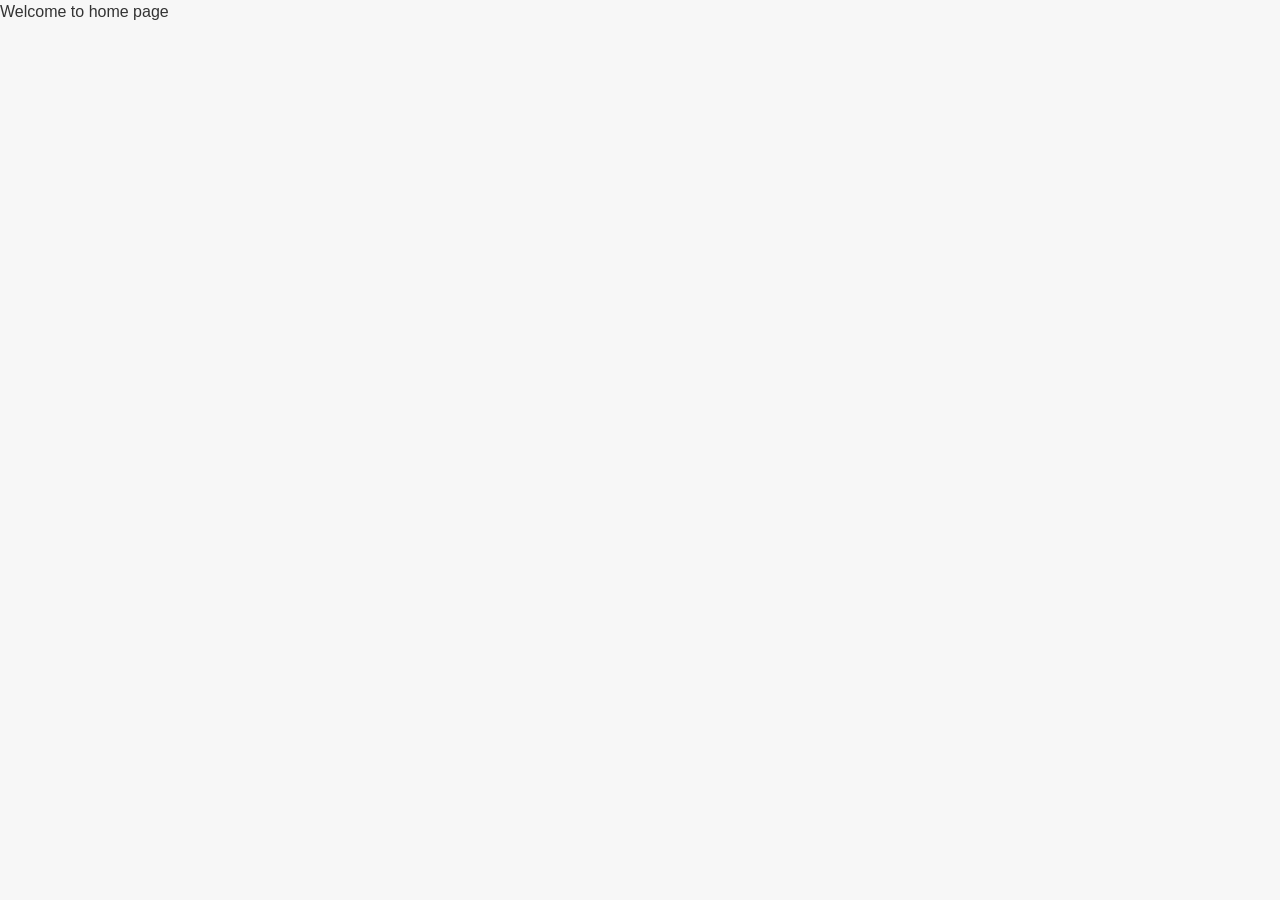
<file: index.html>
<!DOCTYPE html>
<html lang="en" ng-app="fdcApp">
<head>
    <meta charset="utf-8">
    <meta http-equiv="X-UA-Compatible" content="IE=edge">
    <meta name="viewport"
          content="width=device-width, minimum-scale=1.0, initial-scale=1.0, maximum-scale=1.0, user-scalable=no">
    <title>Notun Mukher Shondhane | 2018</title>
    <link rel="icon" href="assets/img/streaming_logo.png" type="image/gif" sizes="16x16">
    <link rel="apple-touch-icon" sizes="120x120" href="assets/img/apple_tuach_icon.png">

    <!--All css file here-->
    <link rel="stylesheet" href="assets/css/bootstrap.css"/>
    <link rel="stylesheet" href="assets/fonts/css/all.css"/>
    <link rel="stylesheet" href="assets/css/style.css"/>
</head>
<body>

<main ng-view></main>

<!--All js file Here-->
<script src="assets/js/jquery-1.10.2.min.js"></script>
<script src="assets/js/popper.min.js"></script>
<script src="assets/js/bootstrap.min.js"></script>
<script src="app/lib/angular.js"></script>
<script src="app/lib/angular-route.min.js"></script>
<script src="app/lib/angular-animate.min.js"></script>

<!--Main App-->
<script src="app/app.js"></script>

<!--Factory's-->


<!--Service's-->


<!--All Controllers-->
<script src="app/Controllars/homeCtrl.js"></script>
<script src="app/Controllars/aboutCtrl.js"></script>
<script src="app/Controllars/constituCtrl.js"></script>
<script src="app/Controllars/newsCtrl.js"></script>
<script src="app/Controllars/gallaryCtrl.js"></script>


<!--Directive -->
</body>
</html>
</file>
<file: assets/css/style.css>
html, body {
    height: 100%;
    margin: 0;
    background-color: #f7f7f7;
}

main {
    height: 100%;
    color: #333333;
}

/*Animations*/
main.ng-enter {
    transition: 0.5s linear all;
    opacity: 0;
}

main.ng-enter.ng-enter-active {
    opacity: 1;
}
</file>
<file: assets/fonts/css/all.css>
/*!
 * Font Awesome Free 5.1.0 by @fontawesome - https://fontawesome.com
 * License - https://fontawesome.com/license (Icons: CC BY 4.0, Fonts: SIL OFL 1.1, Code: MIT License)
 */
.fa,.fab,.fal,.far,.fas{-moz-osx-font-smoothing:grayscale;-webkit-font-smoothing:antialiased;display:inline-block;font-style:normal;font-variant:normal;text-rendering:auto;line-height:1}.fa-lg{font-size:1.33333em;line-height:.75em;vertical-align:-.0667em}.fa-xs{font-size:.75em}.fa-sm{font-size:.875em}.fa-1x{font-size:1em}.fa-2x{font-size:2em}.fa-3x{font-size:3em}.fa-4x{font-size:4em}.fa-5x{font-size:5em}.fa-6x{font-size:6em}.fa-7x{font-size:7em}.fa-8x{font-size:8em}.fa-9x{font-size:9em}.fa-10x{font-size:10em}.fa-fw{text-align:center;width:1.25em}.fa-ul{list-style-type:none;margin-left:2.5em;padding-left:0}.fa-ul>li{position:relative}.fa-li{left:-2em;position:absolute;text-align:center;width:2em;line-height:inherit}.fa-border{border:.08em solid #eee;border-radius:.1em;padding:.2em .25em .15em}.fa-pull-left{float:left}.fa-pull-right{float:right}.fa.fa-pull-left,.fab.fa-pull-left,.fal.fa-pull-left,.far.fa-pull-left,.fas.fa-pull-left{margin-right:.3em}.fa.fa-pull-right,.fab.fa-pull-right,.fal.fa-pull-right,.far.fa-pull-right,.fas.fa-pull-right{margin-left:.3em}.fa-spin{animation:a 2s infinite linear}.fa-pulse{animation:a 1s infinite steps(8)}@keyframes a{0%{transform:rotate(0deg)}to{transform:rotate(1turn)}}.fa-rotate-90{-ms-filter:"progid:DXImageTransform.Microsoft.BasicImage(rotation=1)";transform:rotate(90deg)}.fa-rotate-180{-ms-filter:"progid:DXImageTransform.Microsoft.BasicImage(rotation=2)";transform:rotate(180deg)}.fa-rotate-270{-ms-filter:"progid:DXImageTransform.Microsoft.BasicImage(rotation=3)";transform:rotate(270deg)}.fa-flip-horizontal{-ms-filter:"progid:DXImageTransform.Microsoft.BasicImage(rotation=0, mirror=1)";transform:scaleX(-1)}.fa-flip-vertical{transform:scaleY(-1)}.fa-flip-horizontal.fa-flip-vertical,.fa-flip-vertical{-ms-filter:"progid:DXImageTransform.Microsoft.BasicImage(rotation=2, mirror=1)"}.fa-flip-horizontal.fa-flip-vertical{transform:scale(-1)}:root .fa-flip-horizontal,:root .fa-flip-vertical,:root .fa-rotate-90,:root .fa-rotate-180,:root .fa-rotate-270{-webkit-filter:none;filter:none}.fa-stack{display:inline-block;height:2em;line-height:2em;position:relative;vertical-align:middle;width:2em}.fa-stack-1x,.fa-stack-2x{left:0;position:absolute;text-align:center;width:100%}.fa-stack-1x{line-height:inherit}.fa-stack-2x{font-size:2em}.fa-inverse{color:#fff}.fa-500px:before{content:"\f26e"}.fa-accessible-icon:before{content:"\f368"}.fa-accusoft:before{content:"\f369"}.fa-address-book:before{content:"\f2b9"}.fa-address-card:before{content:"\f2bb"}.fa-adjust:before{content:"\f042"}.fa-adn:before{content:"\f170"}.fa-adversal:before{content:"\f36a"}.fa-affiliatetheme:before{content:"\f36b"}.fa-algolia:before{content:"\f36c"}.fa-align-center:before{content:"\f037"}.fa-align-justify:before{content:"\f039"}.fa-align-left:before{content:"\f036"}.fa-align-right:before{content:"\f038"}.fa-allergies:before{content:"\f461"}.fa-amazon:before{content:"\f270"}.fa-amazon-pay:before{content:"\f42c"}.fa-ambulance:before{content:"\f0f9"}.fa-american-sign-language-interpreting:before{content:"\f2a3"}.fa-amilia:before{content:"\f36d"}.fa-anchor:before{content:"\f13d"}.fa-android:before{content:"\f17b"}.fa-angellist:before{content:"\f209"}.fa-angle-double-down:before{content:"\f103"}.fa-angle-double-left:before{content:"\f100"}.fa-angle-double-right:before{content:"\f101"}.fa-angle-double-up:before{content:"\f102"}.fa-angle-down:before{content:"\f107"}.fa-angle-left:before{content:"\f104"}.fa-angle-right:before{content:"\f105"}.fa-angle-up:before{content:"\f106"}.fa-angry:before{content:"\f556"}.fa-angrycreative:before{content:"\f36e"}.fa-angular:before{content:"\f420"}.fa-app-store:before{content:"\f36f"}.fa-app-store-ios:before{content:"\f370"}.fa-apper:before{content:"\f371"}.fa-apple:before{content:"\f179"}.fa-apple-pay:before{content:"\f415"}.fa-archive:before{content:"\f187"}.fa-archway:before{content:"\f557"}.fa-arrow-alt-circle-down:before{content:"\f358"}.fa-arrow-alt-circle-left:before{content:"\f359"}.fa-arrow-alt-circle-right:before{content:"\f35a"}.fa-arrow-alt-circle-up:before{content:"\f35b"}.fa-arrow-circle-down:before{content:"\f0ab"}.fa-arrow-circle-left:before{content:"\f0a8"}.fa-arrow-circle-right:before{content:"\f0a9"}.fa-arrow-circle-up:before{content:"\f0aa"}.fa-arrow-down:before{content:"\f063"}.fa-arrow-left:before{content:"\f060"}.fa-arrow-right:before{content:"\f061"}.fa-arrow-up:before{content:"\f062"}.fa-arrows-alt:before{content:"\f0b2"}.fa-arrows-alt-h:before{content:"\f337"}.fa-arrows-alt-v:before{content:"\f338"}.fa-assistive-listening-systems:before{content:"\f2a2"}.fa-asterisk:before{content:"\f069"}.fa-asymmetrik:before{content:"\f372"}.fa-at:before{content:"\f1fa"}.fa-atlas:before{content:"\f558"}.fa-audible:before{content:"\f373"}.fa-audio-description:before{content:"\f29e"}.fa-autoprefixer:before{content:"\f41c"}.fa-avianex:before{content:"\f374"}.fa-aviato:before{content:"\f421"}.fa-award:before{content:"\f559"}.fa-aws:before{content:"\f375"}.fa-backspace:before{content:"\f55a"}.fa-backward:before{content:"\f04a"}.fa-balance-scale:before{content:"\f24e"}.fa-ban:before{content:"\f05e"}.fa-band-aid:before{content:"\f462"}.fa-bandcamp:before{content:"\f2d5"}.fa-barcode:before{content:"\f02a"}.fa-bars:before{content:"\f0c9"}.fa-baseball-ball:before{content:"\f433"}.fa-basketball-ball:before{content:"\f434"}.fa-bath:before{content:"\f2cd"}.fa-battery-empty:before{content:"\f244"}.fa-battery-full:before{content:"\f240"}.fa-battery-half:before{content:"\f242"}.fa-battery-quarter:before{content:"\f243"}.fa-battery-three-quarters:before{content:"\f241"}.fa-bed:before{content:"\f236"}.fa-beer:before{content:"\f0fc"}.fa-behance:before{content:"\f1b4"}.fa-behance-square:before{content:"\f1b5"}.fa-bell:before{content:"\f0f3"}.fa-bell-slash:before{content:"\f1f6"}.fa-bezier-curve:before{content:"\f55b"}.fa-bicycle:before{content:"\f206"}.fa-bimobject:before{content:"\f378"}.fa-binoculars:before{content:"\f1e5"}.fa-birthday-cake:before{content:"\f1fd"}.fa-bitbucket:before{content:"\f171"}.fa-bitcoin:before{content:"\f379"}.fa-bity:before{content:"\f37a"}.fa-black-tie:before{content:"\f27e"}.fa-blackberry:before{content:"\f37b"}.fa-blender:before{content:"\f517"}.fa-blind:before{content:"\f29d"}.fa-blogger:before{content:"\f37c"}.fa-blogger-b:before{content:"\f37d"}.fa-bluetooth:before{content:"\f293"}.fa-bluetooth-b:before{content:"\f294"}.fa-bold:before{content:"\f032"}.fa-bolt:before{content:"\f0e7"}.fa-bomb:before{content:"\f1e2"}.fa-bong:before{content:"\f55c"}.fa-book:before{content:"\f02d"}.fa-book-open:before{content:"\f518"}.fa-bookmark:before{content:"\f02e"}.fa-bowling-ball:before{content:"\f436"}.fa-box:before{content:"\f466"}.fa-box-open:before{content:"\f49e"}.fa-boxes:before{content:"\f468"}.fa-braille:before{content:"\f2a1"}.fa-briefcase:before{content:"\f0b1"}.fa-briefcase-medical:before{content:"\f469"}.fa-broadcast-tower:before{content:"\f519"}.fa-broom:before{content:"\f51a"}.fa-brush:before{content:"\f55d"}.fa-btc:before{content:"\f15a"}.fa-bug:before{content:"\f188"}.fa-building:before{content:"\f1ad"}.fa-bullhorn:before{content:"\f0a1"}.fa-bullseye:before{content:"\f140"}.fa-burn:before{content:"\f46a"}.fa-buromobelexperte:before{content:"\f37f"}.fa-bus:before{content:"\f207"}.fa-bus-alt:before{content:"\f55e"}.fa-buysellads:before{content:"\f20d"}.fa-calculator:before{content:"\f1ec"}.fa-calendar:before{content:"\f133"}.fa-calendar-alt:before{content:"\f073"}.fa-calendar-check:before{content:"\f274"}.fa-calendar-minus:before{content:"\f272"}.fa-calendar-plus:before{content:"\f271"}.fa-calendar-times:before{content:"\f273"}.fa-camera:before{content:"\f030"}.fa-camera-retro:before{content:"\f083"}.fa-cannabis:before{content:"\f55f"}.fa-capsules:before{content:"\f46b"}.fa-car:before{content:"\f1b9"}.fa-caret-down:before{content:"\f0d7"}.fa-caret-left:before{content:"\f0d9"}.fa-caret-right:before{content:"\f0da"}.fa-caret-square-down:before{content:"\f150"}.fa-caret-square-left:before{content:"\f191"}.fa-caret-square-right:before{content:"\f152"}.fa-caret-square-up:before{content:"\f151"}.fa-caret-up:before{content:"\f0d8"}.fa-cart-arrow-down:before{content:"\f218"}.fa-cart-plus:before{content:"\f217"}.fa-cc-amazon-pay:before{content:"\f42d"}.fa-cc-amex:before{content:"\f1f3"}.fa-cc-apple-pay:before{content:"\f416"}.fa-cc-diners-club:before{content:"\f24c"}.fa-cc-discover:before{content:"\f1f2"}.fa-cc-jcb:before{content:"\f24b"}.fa-cc-mastercard:before{content:"\f1f1"}.fa-cc-paypal:before{content:"\f1f4"}.fa-cc-stripe:before{content:"\f1f5"}.fa-cc-visa:before{content:"\f1f0"}.fa-centercode:before{content:"\f380"}.fa-certificate:before{content:"\f0a3"}.fa-chalkboard:before{content:"\f51b"}.fa-chalkboard-teacher:before{content:"\f51c"}.fa-chart-area:before{content:"\f1fe"}.fa-chart-bar:before{content:"\f080"}.fa-chart-line:before{content:"\f201"}.fa-chart-pie:before{content:"\f200"}.fa-check:before{content:"\f00c"}.fa-check-circle:before{content:"\f058"}.fa-check-double:before{content:"\f560"}.fa-check-square:before{content:"\f14a"}.fa-chess:before{content:"\f439"}.fa-chess-bishop:before{content:"\f43a"}.fa-chess-board:before{content:"\f43c"}.fa-chess-king:before{content:"\f43f"}.fa-chess-knight:before{content:"\f441"}.fa-chess-pawn:before{content:"\f443"}.fa-chess-queen:before{content:"\f445"}.fa-chess-rook:before{content:"\f447"}.fa-chevron-circle-down:before{content:"\f13a"}.fa-chevron-circle-left:before{content:"\f137"}.fa-chevron-circle-right:before{content:"\f138"}.fa-chevron-circle-up:before{content:"\f139"}.fa-chevron-down:before{content:"\f078"}.fa-chevron-left:before{content:"\f053"}.fa-chevron-right:before{content:"\f054"}.fa-chevron-up:before{content:"\f077"}.fa-child:before{content:"\f1ae"}.fa-chrome:before{content:"\f268"}.fa-church:before{content:"\f51d"}.fa-circle:before{content:"\f111"}.fa-circle-notch:before{content:"\f1ce"}.fa-clipboard:before{content:"\f328"}.fa-clipboard-check:before{content:"\f46c"}.fa-clipboard-list:before{content:"\f46d"}.fa-clock:before{content:"\f017"}.fa-clone:before{content:"\f24d"}.fa-closed-captioning:before{content:"\f20a"}.fa-cloud:before{content:"\f0c2"}.fa-cloud-download-alt:before{content:"\f381"}.fa-cloud-upload-alt:before{content:"\f382"}.fa-cloudscale:before{content:"\f383"}.fa-cloudsmith:before{content:"\f384"}.fa-cloudversify:before{content:"\f385"}.fa-cocktail:before{content:"\f561"}.fa-code:before{content:"\f121"}.fa-code-branch:before{content:"\f126"}.fa-codepen:before{content:"\f1cb"}.fa-codiepie:before{content:"\f284"}.fa-coffee:before{content:"\f0f4"}.fa-cog:before{content:"\f013"}.fa-cogs:before{content:"\f085"}.fa-coins:before{content:"\f51e"}.fa-columns:before{content:"\f0db"}.fa-comment:before{content:"\f075"}.fa-comment-alt:before{content:"\f27a"}.fa-comment-dots:before{content:"\f4ad"}.fa-comment-slash:before{content:"\f4b3"}.fa-comments:before{content:"\f086"}.fa-compact-disc:before{content:"\f51f"}.fa-compass:before{content:"\f14e"}.fa-compress:before{content:"\f066"}.fa-concierge-bell:before{content:"\f562"}.fa-connectdevelop:before{content:"\f20e"}.fa-contao:before{content:"\f26d"}.fa-cookie:before{content:"\f563"}.fa-cookie-bite:before{content:"\f564"}.fa-copy:before{content:"\f0c5"}.fa-copyright:before{content:"\f1f9"}.fa-couch:before{content:"\f4b8"}.fa-cpanel:before{content:"\f388"}.fa-creative-commons:before{content:"\f25e"}.fa-creative-commons-by:before{content:"\f4e7"}.fa-creative-commons-nc:before{content:"\f4e8"}.fa-creative-commons-nc-eu:before{content:"\f4e9"}.fa-creative-commons-nc-jp:before{content:"\f4ea"}.fa-creative-commons-nd:before{content:"\f4eb"}.fa-creative-commons-pd:before{content:"\f4ec"}.fa-creative-commons-pd-alt:before{content:"\f4ed"}.fa-creative-commons-remix:before{content:"\f4ee"}.fa-creative-commons-sa:before{content:"\f4ef"}.fa-creative-commons-sampling:before{content:"\f4f0"}.fa-creative-commons-sampling-plus:before{content:"\f4f1"}.fa-creative-commons-share:before{content:"\f4f2"}.fa-credit-card:before{content:"\f09d"}.fa-crop:before{content:"\f125"}.fa-crop-alt:before{content:"\f565"}.fa-crosshairs:before{content:"\f05b"}.fa-crow:before{content:"\f520"}.fa-crown:before{content:"\f521"}.fa-css3:before{content:"\f13c"}.fa-css3-alt:before{content:"\f38b"}.fa-cube:before{content:"\f1b2"}.fa-cubes:before{content:"\f1b3"}.fa-cut:before{content:"\f0c4"}.fa-cuttlefish:before{content:"\f38c"}.fa-d-and-d:before{content:"\f38d"}.fa-dashcube:before{content:"\f210"}.fa-database:before{content:"\f1c0"}.fa-deaf:before{content:"\f2a4"}.fa-delicious:before{content:"\f1a5"}.fa-deploydog:before{content:"\f38e"}.fa-deskpro:before{content:"\f38f"}.fa-desktop:before{content:"\f108"}.fa-deviantart:before{content:"\f1bd"}.fa-diagnoses:before{content:"\f470"}.fa-dice:before{content:"\f522"}.fa-dice-five:before{content:"\f523"}.fa-dice-four:before{content:"\f524"}.fa-dice-one:before{content:"\f525"}.fa-dice-six:before{content:"\f526"}.fa-dice-three:before{content:"\f527"}.fa-dice-two:before{content:"\f528"}.fa-digg:before{content:"\f1a6"}.fa-digital-ocean:before{content:"\f391"}.fa-digital-tachograph:before{content:"\f566"}.fa-discord:before{content:"\f392"}.fa-discourse:before{content:"\f393"}.fa-divide:before{content:"\f529"}.fa-dizzy:before{content:"\f567"}.fa-dna:before{content:"\f471"}.fa-dochub:before{content:"\f394"}.fa-docker:before{content:"\f395"}.fa-dollar-sign:before{content:"\f155"}.fa-dolly:before{content:"\f472"}.fa-dolly-flatbed:before{content:"\f474"}.fa-donate:before{content:"\f4b9"}.fa-door-closed:before{content:"\f52a"}.fa-door-open:before{content:"\f52b"}.fa-dot-circle:before{content:"\f192"}.fa-dove:before{content:"\f4ba"}.fa-download:before{content:"\f019"}.fa-draft2digital:before{content:"\f396"}.fa-drafting-compass:before{content:"\f568"}.fa-dribbble:before{content:"\f17d"}.fa-dribbble-square:before{content:"\f397"}.fa-dropbox:before{content:"\f16b"}.fa-drum:before{content:"\f569"}.fa-drum-steelpan:before{content:"\f56a"}.fa-drupal:before{content:"\f1a9"}.fa-dumbbell:before{content:"\f44b"}.fa-dyalog:before{content:"\f399"}.fa-earlybirds:before{content:"\f39a"}.fa-ebay:before{content:"\f4f4"}.fa-edge:before{content:"\f282"}.fa-edit:before{content:"\f044"}.fa-eject:before{content:"\f052"}.fa-elementor:before{content:"\f430"}.fa-ellipsis-h:before{content:"\f141"}.fa-ellipsis-v:before{content:"\f142"}.fa-ember:before{content:"\f423"}.fa-empire:before{content:"\f1d1"}.fa-envelope:before{content:"\f0e0"}.fa-envelope-open:before{content:"\f2b6"}.fa-envelope-square:before{content:"\f199"}.fa-envira:before{content:"\f299"}.fa-equals:before{content:"\f52c"}.fa-eraser:before{content:"\f12d"}.fa-erlang:before{content:"\f39d"}.fa-ethereum:before{content:"\f42e"}.fa-etsy:before{content:"\f2d7"}.fa-euro-sign:before{content:"\f153"}.fa-exchange-alt:before{content:"\f362"}.fa-exclamation:before{content:"\f12a"}.fa-exclamation-circle:before{content:"\f06a"}.fa-exclamation-triangle:before{content:"\f071"}.fa-expand:before{content:"\f065"}.fa-expand-arrows-alt:before{content:"\f31e"}.fa-expeditedssl:before{content:"\f23e"}.fa-external-link-alt:before{content:"\f35d"}.fa-external-link-square-alt:before{content:"\f360"}.fa-eye:before{content:"\f06e"}.fa-eye-dropper:before{content:"\f1fb"}.fa-eye-slash:before{content:"\f070"}.fa-facebook:before{content:"\f09a"}.fa-facebook-f:before{content:"\f39e"}.fa-facebook-messenger:before{content:"\f39f"}.fa-facebook-square:before{content:"\f082"}.fa-fast-backward:before{content:"\f049"}.fa-fast-forward:before{content:"\f050"}.fa-fax:before{content:"\f1ac"}.fa-feather:before{content:"\f52d"}.fa-feather-alt:before{content:"\f56b"}.fa-female:before{content:"\f182"}.fa-fighter-jet:before{content:"\f0fb"}.fa-file:before{content:"\f15b"}.fa-file-alt:before{content:"\f15c"}.fa-file-archive:before{content:"\f1c6"}.fa-file-audio:before{content:"\f1c7"}.fa-file-code:before{content:"\f1c9"}.fa-file-contract:before{content:"\f56c"}.fa-file-download:before{content:"\f56d"}.fa-file-excel:before{content:"\f1c3"}.fa-file-export:before{content:"\f56e"}.fa-file-image:before{content:"\f1c5"}.fa-file-import:before{content:"\f56f"}.fa-file-invoice:before{content:"\f570"}.fa-file-invoice-dollar:before{content:"\f571"}.fa-file-medical:before{content:"\f477"}.fa-file-medical-alt:before{content:"\f478"}.fa-file-pdf:before{content:"\f1c1"}.fa-file-powerpoint:before{content:"\f1c4"}.fa-file-prescription:before{content:"\f572"}.fa-file-signature:before{content:"\f573"}.fa-file-upload:before{content:"\f574"}.fa-file-video:before{content:"\f1c8"}.fa-file-word:before{content:"\f1c2"}.fa-fill:before{content:"\f575"}.fa-fill-drip:before{content:"\f576"}.fa-film:before{content:"\f008"}.fa-filter:before{content:"\f0b0"}.fa-fingerprint:before{content:"\f577"}.fa-fire:before{content:"\f06d"}.fa-fire-extinguisher:before{content:"\f134"}.fa-firefox:before{content:"\f269"}.fa-first-aid:before{content:"\f479"}.fa-first-order:before{content:"\f2b0"}.fa-first-order-alt:before{content:"\f50a"}.fa-firstdraft:before{content:"\f3a1"}.fa-fish:before{content:"\f578"}.fa-flag:before{content:"\f024"}.fa-flag-checkered:before{content:"\f11e"}.fa-flask:before{content:"\f0c3"}.fa-flickr:before{content:"\f16e"}.fa-flipboard:before{content:"\f44d"}.fa-flushed:before{content:"\f579"}.fa-fly:before{content:"\f417"}.fa-folder:before{content:"\f07b"}.fa-folder-open:before{content:"\f07c"}.fa-font:before{content:"\f031"}.fa-font-awesome:before{content:"\f2b4"}.fa-font-awesome-alt:before{content:"\f35c"}.fa-font-awesome-flag:before{content:"\f425"}.fa-font-awesome-logo-full:before{content:"\f4e6"}.fa-fonticons:before{content:"\f280"}.fa-fonticons-fi:before{content:"\f3a2"}.fa-football-ball:before{content:"\f44e"}.fa-fort-awesome:before{content:"\f286"}.fa-fort-awesome-alt:before{content:"\f3a3"}.fa-forumbee:before{content:"\f211"}.fa-forward:before{content:"\f04e"}.fa-foursquare:before{content:"\f180"}.fa-free-code-camp:before{content:"\f2c5"}.fa-freebsd:before{content:"\f3a4"}.fa-frog:before{content:"\f52e"}.fa-frown:before{content:"\f119"}.fa-frown-open:before{content:"\f57a"}.fa-fulcrum:before{content:"\f50b"}.fa-futbol:before{content:"\f1e3"}.fa-galactic-republic:before{content:"\f50c"}.fa-galactic-senate:before{content:"\f50d"}.fa-gamepad:before{content:"\f11b"}.fa-gas-pump:before{content:"\f52f"}.fa-gavel:before{content:"\f0e3"}.fa-gem:before{content:"\f3a5"}.fa-genderless:before{content:"\f22d"}.fa-get-pocket:before{content:"\f265"}.fa-gg:before{content:"\f260"}.fa-gg-circle:before{content:"\f261"}.fa-gift:before{content:"\f06b"}.fa-git:before{content:"\f1d3"}.fa-git-square:before{content:"\f1d2"}.fa-github:before{content:"\f09b"}.fa-github-alt:before{content:"\f113"}.fa-github-square:before{content:"\f092"}.fa-gitkraken:before{content:"\f3a6"}.fa-gitlab:before{content:"\f296"}.fa-gitter:before{content:"\f426"}.fa-glass-martini:before{content:"\f000"}.fa-glass-martini-alt:before{content:"\f57b"}.fa-glasses:before{content:"\f530"}.fa-glide:before{content:"\f2a5"}.fa-glide-g:before{content:"\f2a6"}.fa-globe:before{content:"\f0ac"}.fa-globe-africa:before{content:"\f57c"}.fa-globe-americas:before{content:"\f57d"}.fa-globe-asia:before{content:"\f57e"}.fa-gofore:before{content:"\f3a7"}.fa-golf-ball:before{content:"\f450"}.fa-goodreads:before{content:"\f3a8"}.fa-goodreads-g:before{content:"\f3a9"}.fa-google:before{content:"\f1a0"}.fa-google-drive:before{content:"\f3aa"}.fa-google-play:before{content:"\f3ab"}.fa-google-plus:before{content:"\f2b3"}.fa-google-plus-g:before{content:"\f0d5"}.fa-google-plus-square:before{content:"\f0d4"}.fa-google-wallet:before{content:"\f1ee"}.fa-graduation-cap:before{content:"\f19d"}.fa-gratipay:before{content:"\f184"}.fa-grav:before{content:"\f2d6"}.fa-greater-than:before{content:"\f531"}.fa-greater-than-equal:before{content:"\f532"}.fa-grimace:before{content:"\f57f"}.fa-grin:before{content:"\f580"}.fa-grin-alt:before{content:"\f581"}.fa-grin-beam:before{content:"\f582"}.fa-grin-beam-sweat:before{content:"\f583"}.fa-grin-hearts:before{content:"\f584"}.fa-grin-squint:before{content:"\f585"}.fa-grin-squint-tears:before{content:"\f586"}.fa-grin-stars:before{content:"\f587"}.fa-grin-tears:before{content:"\f588"}.fa-grin-tongue:before{content:"\f589"}.fa-grin-tongue-squint:before{content:"\f58a"}.fa-grin-tongue-wink:before{content:"\f58b"}.fa-grin-wink:before{content:"\f58c"}.fa-grip-horizontal:before{content:"\f58d"}.fa-grip-vertical:before{content:"\f58e"}.fa-gripfire:before{content:"\f3ac"}.fa-grunt:before{content:"\f3ad"}.fa-gulp:before{content:"\f3ae"}.fa-h-square:before{content:"\f0fd"}.fa-hacker-news:before{content:"\f1d4"}.fa-hacker-news-square:before{content:"\f3af"}.fa-hand-holding:before{content:"\f4bd"}.fa-hand-holding-heart:before{content:"\f4be"}.fa-hand-holding-usd:before{content:"\f4c0"}.fa-hand-lizard:before{content:"\f258"}.fa-hand-paper:before{content:"\f256"}.fa-hand-peace:before{content:"\f25b"}.fa-hand-point-down:before{content:"\f0a7"}.fa-hand-point-left:before{content:"\f0a5"}.fa-hand-point-right:before{content:"\f0a4"}.fa-hand-point-up:before{content:"\f0a6"}.fa-hand-pointer:before{content:"\f25a"}.fa-hand-rock:before{content:"\f255"}.fa-hand-scissors:before{content:"\f257"}.fa-hand-spock:before{content:"\f259"}.fa-hands:before{content:"\f4c2"}.fa-hands-helping:before{content:"\f4c4"}.fa-handshake:before{content:"\f2b5"}.fa-hashtag:before{content:"\f292"}.fa-hdd:before{content:"\f0a0"}.fa-heading:before{content:"\f1dc"}.fa-headphones:before{content:"\f025"}.fa-headphones-alt:before{content:"\f58f"}.fa-headset:before{content:"\f590"}.fa-heart:before{content:"\f004"}.fa-heartbeat:before{content:"\f21e"}.fa-helicopter:before{content:"\f533"}.fa-highlighter:before{content:"\f591"}.fa-hips:before{content:"\f452"}.fa-hire-a-helper:before{content:"\f3b0"}.fa-history:before{content:"\f1da"}.fa-hockey-puck:before{content:"\f453"}.fa-home:before{content:"\f015"}.fa-hooli:before{content:"\f427"}.fa-hornbill:before{content:"\f592"}.fa-hospital:before{content:"\f0f8"}.fa-hospital-alt:before{content:"\f47d"}.fa-hospital-symbol:before{content:"\f47e"}.fa-hot-tub:before{content:"\f593"}.fa-hotel:before{content:"\f594"}.fa-hotjar:before{content:"\f3b1"}.fa-hourglass:before{content:"\f254"}.fa-hourglass-end:before{content:"\f253"}.fa-hourglass-half:before{content:"\f252"}.fa-hourglass-start:before{content:"\f251"}.fa-houzz:before{content:"\f27c"}.fa-html5:before{content:"\f13b"}.fa-hubspot:before{content:"\f3b2"}.fa-i-cursor:before{content:"\f246"}.fa-id-badge:before{content:"\f2c1"}.fa-id-card:before{content:"\f2c2"}.fa-id-card-alt:before{content:"\f47f"}.fa-image:before{content:"\f03e"}.fa-images:before{content:"\f302"}.fa-imdb:before{content:"\f2d8"}.fa-inbox:before{content:"\f01c"}.fa-indent:before{content:"\f03c"}.fa-industry:before{content:"\f275"}.fa-infinity:before{content:"\f534"}.fa-info:before{content:"\f129"}.fa-info-circle:before{content:"\f05a"}.fa-instagram:before{content:"\f16d"}.fa-internet-explorer:before{content:"\f26b"}.fa-ioxhost:before{content:"\f208"}.fa-italic:before{content:"\f033"}.fa-itunes:before{content:"\f3b4"}.fa-itunes-note:before{content:"\f3b5"}.fa-java:before{content:"\f4e4"}.fa-jedi-order:before{content:"\f50e"}.fa-jenkins:before{content:"\f3b6"}.fa-joget:before{content:"\f3b7"}.fa-joint:before{content:"\f595"}.fa-joomla:before{content:"\f1aa"}.fa-js:before{content:"\f3b8"}.fa-js-square:before{content:"\f3b9"}.fa-jsfiddle:before{content:"\f1cc"}.fa-key:before{content:"\f084"}.fa-keybase:before{content:"\f4f5"}.fa-keyboard:before{content:"\f11c"}.fa-keycdn:before{content:"\f3ba"}.fa-kickstarter:before{content:"\f3bb"}.fa-kickstarter-k:before{content:"\f3bc"}.fa-kiss:before{content:"\f596"}.fa-kiss-beam:before{content:"\f597"}.fa-kiss-wink-heart:before{content:"\f598"}.fa-kiwi-bird:before{content:"\f535"}.fa-korvue:before{content:"\f42f"}.fa-language:before{content:"\f1ab"}.fa-laptop:before{content:"\f109"}.fa-laravel:before{content:"\f3bd"}.fa-lastfm:before{content:"\f202"}.fa-lastfm-square:before{content:"\f203"}.fa-laugh:before{content:"\f599"}.fa-laugh-beam:before{content:"\f59a"}.fa-laugh-squint:before{content:"\f59b"}.fa-laugh-wink:before{content:"\f59c"}.fa-leaf:before{content:"\f06c"}.fa-leanpub:before{content:"\f212"}.fa-lemon:before{content:"\f094"}.fa-less:before{content:"\f41d"}.fa-less-than:before{content:"\f536"}.fa-less-than-equal:before{content:"\f537"}.fa-level-down-alt:before{content:"\f3be"}.fa-level-up-alt:before{content:"\f3bf"}.fa-life-ring:before{content:"\f1cd"}.fa-lightbulb:before{content:"\f0eb"}.fa-line:before{content:"\f3c0"}.fa-link:before{content:"\f0c1"}.fa-linkedin:before{content:"\f08c"}.fa-linkedin-in:before{content:"\f0e1"}.fa-linode:before{content:"\f2b8"}.fa-linux:before{content:"\f17c"}.fa-lira-sign:before{content:"\f195"}.fa-list:before{content:"\f03a"}.fa-list-alt:before{content:"\f022"}.fa-list-ol:before{content:"\f0cb"}.fa-list-ul:before{content:"\f0ca"}.fa-location-arrow:before{content:"\f124"}.fa-lock:before{content:"\f023"}.fa-lock-open:before{content:"\f3c1"}.fa-long-arrow-alt-down:before{content:"\f309"}.fa-long-arrow-alt-left:before{content:"\f30a"}.fa-long-arrow-alt-right:before{content:"\f30b"}.fa-long-arrow-alt-up:before{content:"\f30c"}.fa-low-vision:before{content:"\f2a8"}.fa-luggage-cart:before{content:"\f59d"}.fa-lyft:before{content:"\f3c3"}.fa-magento:before{content:"\f3c4"}.fa-magic:before{content:"\f0d0"}.fa-magnet:before{content:"\f076"}.fa-mailchimp:before{content:"\f59e"}.fa-male:before{content:"\f183"}.fa-mandalorian:before{content:"\f50f"}.fa-map:before{content:"\f279"}.fa-map-marked:before{content:"\f59f"}.fa-map-marked-alt:before{content:"\f5a0"}.fa-map-marker:before{content:"\f041"}.fa-map-marker-alt:before{content:"\f3c5"}.fa-map-pin:before{content:"\f276"}.fa-map-signs:before{content:"\f277"}.fa-marker:before{content:"\f5a1"}.fa-mars:before{content:"\f222"}.fa-mars-double:before{content:"\f227"}.fa-mars-stroke:before{content:"\f229"}.fa-mars-stroke-h:before{content:"\f22b"}.fa-mars-stroke-v:before{content:"\f22a"}.fa-mastodon:before{content:"\f4f6"}.fa-maxcdn:before{content:"\f136"}.fa-medal:before{content:"\f5a2"}.fa-medapps:before{content:"\f3c6"}.fa-medium:before{content:"\f23a"}.fa-medium-m:before{content:"\f3c7"}.fa-medkit:before{content:"\f0fa"}.fa-medrt:before{content:"\f3c8"}.fa-meetup:before{content:"\f2e0"}.fa-megaport:before{content:"\f5a3"}.fa-meh:before{content:"\f11a"}.fa-meh-blank:before{content:"\f5a4"}.fa-meh-rolling-eyes:before{content:"\f5a5"}.fa-memory:before{content:"\f538"}.fa-mercury:before{content:"\f223"}.fa-microchip:before{content:"\f2db"}.fa-microphone:before{content:"\f130"}.fa-microphone-alt:before{content:"\f3c9"}.fa-microphone-alt-slash:before{content:"\f539"}.fa-microphone-slash:before{content:"\f131"}.fa-microsoft:before{content:"\f3ca"}.fa-minus:before{content:"\f068"}.fa-minus-circle:before{content:"\f056"}.fa-minus-square:before{content:"\f146"}.fa-mix:before{content:"\f3cb"}.fa-mixcloud:before{content:"\f289"}.fa-mizuni:before{content:"\f3cc"}.fa-mobile:before{content:"\f10b"}.fa-mobile-alt:before{content:"\f3cd"}.fa-modx:before{content:"\f285"}.fa-monero:before{content:"\f3d0"}.fa-money-bill:before{content:"\f0d6"}.fa-money-bill-alt:before{content:"\f3d1"}.fa-money-bill-wave:before{content:"\f53a"}.fa-money-bill-wave-alt:before{content:"\f53b"}.fa-money-check:before{content:"\f53c"}.fa-money-check-alt:before{content:"\f53d"}.fa-monument:before{content:"\f5a6"}.fa-moon:before{content:"\f186"}.fa-mortar-pestle:before{content:"\f5a7"}.fa-motorcycle:before{content:"\f21c"}.fa-mouse-pointer:before{content:"\f245"}.fa-music:before{content:"\f001"}.fa-napster:before{content:"\f3d2"}.fa-neuter:before{content:"\f22c"}.fa-newspaper:before{content:"\f1ea"}.fa-nimblr:before{content:"\f5a8"}.fa-nintendo-switch:before{content:"\f418"}.fa-node:before{content:"\f419"}.fa-node-js:before{content:"\f3d3"}.fa-not-equal:before{content:"\f53e"}.fa-notes-medical:before{content:"\f481"}.fa-npm:before{content:"\f3d4"}.fa-ns8:before{content:"\f3d5"}.fa-nutritionix:before{content:"\f3d6"}.fa-object-group:before{content:"\f247"}.fa-object-ungroup:before{content:"\f248"}.fa-odnoklassniki:before{content:"\f263"}.fa-odnoklassniki-square:before{content:"\f264"}.fa-old-republic:before{content:"\f510"}.fa-opencart:before{content:"\f23d"}.fa-openid:before{content:"\f19b"}.fa-opera:before{content:"\f26a"}.fa-optin-monster:before{content:"\f23c"}.fa-osi:before{content:"\f41a"}.fa-outdent:before{content:"\f03b"}.fa-page4:before{content:"\f3d7"}.fa-pagelines:before{content:"\f18c"}.fa-paint-brush:before{content:"\f1fc"}.fa-paint-roller:before{content:"\f5aa"}.fa-palette:before{content:"\f53f"}.fa-palfed:before{content:"\f3d8"}.fa-pallet:before{content:"\f482"}.fa-paper-plane:before{content:"\f1d8"}.fa-paperclip:before{content:"\f0c6"}.fa-parachute-box:before{content:"\f4cd"}.fa-paragraph:before{content:"\f1dd"}.fa-parking:before{content:"\f540"}.fa-passport:before{content:"\f5ab"}.fa-paste:before{content:"\f0ea"}.fa-patreon:before{content:"\f3d9"}.fa-pause:before{content:"\f04c"}.fa-pause-circle:before{content:"\f28b"}.fa-paw:before{content:"\f1b0"}.fa-paypal:before{content:"\f1ed"}.fa-pen:before{content:"\f304"}.fa-pen-alt:before{content:"\f305"}.fa-pen-fancy:before{content:"\f5ac"}.fa-pen-nib:before{content:"\f5ad"}.fa-pen-square:before{content:"\f14b"}.fa-pencil-alt:before{content:"\f303"}.fa-pencil-ruler:before{content:"\f5ae"}.fa-people-carry:before{content:"\f4ce"}.fa-percent:before{content:"\f295"}.fa-percentage:before{content:"\f541"}.fa-periscope:before{content:"\f3da"}.fa-phabricator:before{content:"\f3db"}.fa-phoenix-framework:before{content:"\f3dc"}.fa-phoenix-squadron:before{content:"\f511"}.fa-phone:before{content:"\f095"}.fa-phone-slash:before{content:"\f3dd"}.fa-phone-square:before{content:"\f098"}.fa-phone-volume:before{content:"\f2a0"}.fa-php:before{content:"\f457"}.fa-pied-piper:before{content:"\f2ae"}.fa-pied-piper-alt:before{content:"\f1a8"}.fa-pied-piper-hat:before{content:"\f4e5"}.fa-pied-piper-pp:before{content:"\f1a7"}.fa-piggy-bank:before{content:"\f4d3"}.fa-pills:before{content:"\f484"}.fa-pinterest:before{content:"\f0d2"}.fa-pinterest-p:before{content:"\f231"}.fa-pinterest-square:before{content:"\f0d3"}.fa-plane:before{content:"\f072"}.fa-plane-arrival:before{content:"\f5af"}.fa-plane-departure:before{content:"\f5b0"}.fa-play:before{content:"\f04b"}.fa-play-circle:before{content:"\f144"}.fa-playstation:before{content:"\f3df"}.fa-plug:before{content:"\f1e6"}.fa-plus:before{content:"\f067"}.fa-plus-circle:before{content:"\f055"}.fa-plus-square:before{content:"\f0fe"}.fa-podcast:before{content:"\f2ce"}.fa-poo:before{content:"\f2fe"}.fa-portrait:before{content:"\f3e0"}.fa-pound-sign:before{content:"\f154"}.fa-power-off:before{content:"\f011"}.fa-prescription:before{content:"\f5b1"}.fa-prescription-bottle:before{content:"\f485"}.fa-prescription-bottle-alt:before{content:"\f486"}.fa-print:before{content:"\f02f"}.fa-procedures:before{content:"\f487"}.fa-product-hunt:before{content:"\f288"}.fa-project-diagram:before{content:"\f542"}.fa-pushed:before{content:"\f3e1"}.fa-puzzle-piece:before{content:"\f12e"}.fa-python:before{content:"\f3e2"}.fa-qq:before{content:"\f1d6"}.fa-qrcode:before{content:"\f029"}.fa-question:before{content:"\f128"}.fa-question-circle:before{content:"\f059"}.fa-quidditch:before{content:"\f458"}.fa-quinscape:before{content:"\f459"}.fa-quora:before{content:"\f2c4"}.fa-quote-left:before{content:"\f10d"}.fa-quote-right:before{content:"\f10e"}.fa-r-project:before{content:"\f4f7"}.fa-random:before{content:"\f074"}.fa-ravelry:before{content:"\f2d9"}.fa-react:before{content:"\f41b"}.fa-readme:before{content:"\f4d5"}.fa-rebel:before{content:"\f1d0"}.fa-receipt:before{content:"\f543"}.fa-recycle:before{content:"\f1b8"}.fa-red-river:before{content:"\f3e3"}.fa-reddit:before{content:"\f1a1"}.fa-reddit-alien:before{content:"\f281"}.fa-reddit-square:before{content:"\f1a2"}.fa-redo:before{content:"\f01e"}.fa-redo-alt:before{content:"\f2f9"}.fa-registered:before{content:"\f25d"}.fa-rendact:before{content:"\f3e4"}.fa-renren:before{content:"\f18b"}.fa-reply:before{content:"\f3e5"}.fa-reply-all:before{content:"\f122"}.fa-replyd:before{content:"\f3e6"}.fa-researchgate:before{content:"\f4f8"}.fa-resolving:before{content:"\f3e7"}.fa-retweet:before{content:"\f079"}.fa-ribbon:before{content:"\f4d6"}.fa-road:before{content:"\f018"}.fa-robot:before{content:"\f544"}.fa-rocket:before{content:"\f135"}.fa-rocketchat:before{content:"\f3e8"}.fa-rockrms:before{content:"\f3e9"}.fa-rss:before{content:"\f09e"}.fa-rss-square:before{content:"\f143"}.fa-ruble-sign:before{content:"\f158"}.fa-ruler:before{content:"\f545"}.fa-ruler-combined:before{content:"\f546"}.fa-ruler-horizontal:before{content:"\f547"}.fa-ruler-vertical:before{content:"\f548"}.fa-rupee-sign:before{content:"\f156"}.fa-sad-cry:before{content:"\f5b3"}.fa-sad-tear:before{content:"\f5b4"}.fa-safari:before{content:"\f267"}.fa-sass:before{content:"\f41e"}.fa-save:before{content:"\f0c7"}.fa-schlix:before{content:"\f3ea"}.fa-school:before{content:"\f549"}.fa-screwdriver:before{content:"\f54a"}.fa-scribd:before{content:"\f28a"}.fa-search:before{content:"\f002"}.fa-search-minus:before{content:"\f010"}.fa-search-plus:before{content:"\f00e"}.fa-searchengin:before{content:"\f3eb"}.fa-seedling:before{content:"\f4d8"}.fa-sellcast:before{content:"\f2da"}.fa-sellsy:before{content:"\f213"}.fa-server:before{content:"\f233"}.fa-servicestack:before{content:"\f3ec"}.fa-share:before{content:"\f064"}.fa-share-alt:before{content:"\f1e0"}.fa-share-alt-square:before{content:"\f1e1"}.fa-share-square:before{content:"\f14d"}.fa-shekel-sign:before{content:"\f20b"}.fa-shield-alt:before{content:"\f3ed"}.fa-ship:before{content:"\f21a"}.fa-shipping-fast:before{content:"\f48b"}.fa-shirtsinbulk:before{content:"\f214"}.fa-shoe-prints:before{content:"\f54b"}.fa-shopping-bag:before{content:"\f290"}.fa-shopping-basket:before{content:"\f291"}.fa-shopping-cart:before{content:"\f07a"}.fa-shopware:before{content:"\f5b5"}.fa-shower:before{content:"\f2cc"}.fa-shuttle-van:before{content:"\f5b6"}.fa-sign:before{content:"\f4d9"}.fa-sign-in-alt:before{content:"\f2f6"}.fa-sign-language:before{content:"\f2a7"}.fa-sign-out-alt:before{content:"\f2f5"}.fa-signal:before{content:"\f012"}.fa-signature:before{content:"\f5b7"}.fa-simplybuilt:before{content:"\f215"}.fa-sistrix:before{content:"\f3ee"}.fa-sitemap:before{content:"\f0e8"}.fa-sith:before{content:"\f512"}.fa-skull:before{content:"\f54c"}.fa-skyatlas:before{content:"\f216"}.fa-skype:before{content:"\f17e"}.fa-slack:before{content:"\f198"}.fa-slack-hash:before{content:"\f3ef"}.fa-sliders-h:before{content:"\f1de"}.fa-slideshare:before{content:"\f1e7"}.fa-smile:before{content:"\f118"}.fa-smile-beam:before{content:"\f5b8"}.fa-smile-wink:before{content:"\f4da"}.fa-smoking:before{content:"\f48d"}.fa-smoking-ban:before{content:"\f54d"}.fa-snapchat:before{content:"\f2ab"}.fa-snapchat-ghost:before{content:"\f2ac"}.fa-snapchat-square:before{content:"\f2ad"}.fa-snowflake:before{content:"\f2dc"}.fa-solar-panel:before{content:"\f5ba"}.fa-sort:before{content:"\f0dc"}.fa-sort-alpha-down:before{content:"\f15d"}.fa-sort-alpha-up:before{content:"\f15e"}.fa-sort-amount-down:before{content:"\f160"}.fa-sort-amount-up:before{content:"\f161"}.fa-sort-down:before{content:"\f0dd"}.fa-sort-numeric-down:before{content:"\f162"}.fa-sort-numeric-up:before{content:"\f163"}.fa-sort-up:before{content:"\f0de"}.fa-soundcloud:before{content:"\f1be"}.fa-spa:before{content:"\f5bb"}.fa-space-shuttle:before{content:"\f197"}.fa-speakap:before{content:"\f3f3"}.fa-spinner:before{content:"\f110"}.fa-splotch:before{content:"\f5bc"}.fa-spotify:before{content:"\f1bc"}.fa-spray-can:before{content:"\f5bd"}.fa-square:before{content:"\f0c8"}.fa-square-full:before{content:"\f45c"}.fa-squarespace:before{content:"\f5be"}.fa-stack-exchange:before{content:"\f18d"}.fa-stack-overflow:before{content:"\f16c"}.fa-stamp:before{content:"\f5bf"}.fa-star:before{content:"\f005"}.fa-star-half:before{content:"\f089"}.fa-star-half-alt:before{content:"\f5c0"}.fa-staylinked:before{content:"\f3f5"}.fa-steam:before{content:"\f1b6"}.fa-steam-square:before{content:"\f1b7"}.fa-steam-symbol:before{content:"\f3f6"}.fa-step-backward:before{content:"\f048"}.fa-step-forward:before{content:"\f051"}.fa-stethoscope:before{content:"\f0f1"}.fa-sticker-mule:before{content:"\f3f7"}.fa-sticky-note:before{content:"\f249"}.fa-stop:before{content:"\f04d"}.fa-stop-circle:before{content:"\f28d"}.fa-stopwatch:before{content:"\f2f2"}.fa-store:before{content:"\f54e"}.fa-store-alt:before{content:"\f54f"}.fa-strava:before{content:"\f428"}.fa-stream:before{content:"\f550"}.fa-street-view:before{content:"\f21d"}.fa-strikethrough:before{content:"\f0cc"}.fa-stripe:before{content:"\f429"}.fa-stripe-s:before{content:"\f42a"}.fa-stroopwafel:before{content:"\f551"}.fa-studiovinari:before{content:"\f3f8"}.fa-stumbleupon:before{content:"\f1a4"}.fa-stumbleupon-circle:before{content:"\f1a3"}.fa-subscript:before{content:"\f12c"}.fa-subway:before{content:"\f239"}.fa-suitcase:before{content:"\f0f2"}.fa-suitcase-rolling:before{content:"\f5c1"}.fa-sun:before{content:"\f185"}.fa-superpowers:before{content:"\f2dd"}.fa-superscript:before{content:"\f12b"}.fa-supple:before{content:"\f3f9"}.fa-surprise:before{content:"\f5c2"}.fa-swatchbook:before{content:"\f5c3"}.fa-swimmer:before{content:"\f5c4"}.fa-swimming-pool:before{content:"\f5c5"}.fa-sync:before{content:"\f021"}.fa-sync-alt:before{content:"\f2f1"}.fa-syringe:before{content:"\f48e"}.fa-table:before{content:"\f0ce"}.fa-table-tennis:before{content:"\f45d"}.fa-tablet:before{content:"\f10a"}.fa-tablet-alt:before{content:"\f3fa"}.fa-tablets:before{content:"\f490"}.fa-tachometer-alt:before{content:"\f3fd"}.fa-tag:before{content:"\f02b"}.fa-tags:before{content:"\f02c"}.fa-tape:before{content:"\f4db"}.fa-tasks:before{content:"\f0ae"}.fa-taxi:before{content:"\f1ba"}.fa-teamspeak:before{content:"\f4f9"}.fa-telegram:before{content:"\f2c6"}.fa-telegram-plane:before{content:"\f3fe"}.fa-tencent-weibo:before{content:"\f1d5"}.fa-terminal:before{content:"\f120"}.fa-text-height:before{content:"\f034"}.fa-text-width:before{content:"\f035"}.fa-th:before{content:"\f00a"}.fa-th-large:before{content:"\f009"}.fa-th-list:before{content:"\f00b"}.fa-themeco:before{content:"\f5c6"}.fa-themeisle:before{content:"\f2b2"}.fa-thermometer:before{content:"\f491"}.fa-thermometer-empty:before{content:"\f2cb"}.fa-thermometer-full:before{content:"\f2c7"}.fa-thermometer-half:before{content:"\f2c9"}.fa-thermometer-quarter:before{content:"\f2ca"}.fa-thermometer-three-quarters:before{content:"\f2c8"}.fa-thumbs-down:before{content:"\f165"}.fa-thumbs-up:before{content:"\f164"}.fa-thumbtack:before{content:"\f08d"}.fa-ticket-alt:before{content:"\f3ff"}.fa-times:before{content:"\f00d"}.fa-times-circle:before{content:"\f057"}.fa-tint:before{content:"\f043"}.fa-tint-slash:before{content:"\f5c7"}.fa-tired:before{content:"\f5c8"}.fa-toggle-off:before{content:"\f204"}.fa-toggle-on:before{content:"\f205"}.fa-toolbox:before{content:"\f552"}.fa-tooth:before{content:"\f5c9"}.fa-trade-federation:before{content:"\f513"}.fa-trademark:before{content:"\f25c"}.fa-train:before{content:"\f238"}.fa-transgender:before{content:"\f224"}.fa-transgender-alt:before{content:"\f225"}.fa-trash:before{content:"\f1f8"}.fa-trash-alt:before{content:"\f2ed"}.fa-tree:before{content:"\f1bb"}.fa-trello:before{content:"\f181"}.fa-tripadvisor:before{content:"\f262"}.fa-trophy:before{content:"\f091"}.fa-truck:before{content:"\f0d1"}.fa-truck-loading:before{content:"\f4de"}.fa-truck-moving:before{content:"\f4df"}.fa-tshirt:before{content:"\f553"}.fa-tty:before{content:"\f1e4"}.fa-tumblr:before{content:"\f173"}.fa-tumblr-square:before{content:"\f174"}.fa-tv:before{content:"\f26c"}.fa-twitch:before{content:"\f1e8"}.fa-twitter:before{content:"\f099"}.fa-twitter-square:before{content:"\f081"}.fa-typo3:before{content:"\f42b"}.fa-uber:before{content:"\f402"}.fa-uikit:before{content:"\f403"}.fa-umbrella:before{content:"\f0e9"}.fa-umbrella-beach:before{content:"\f5ca"}.fa-underline:before{content:"\f0cd"}.fa-undo:before{content:"\f0e2"}.fa-undo-alt:before{content:"\f2ea"}.fa-uniregistry:before{content:"\f404"}.fa-universal-access:before{content:"\f29a"}.fa-university:before{content:"\f19c"}.fa-unlink:before{content:"\f127"}.fa-unlock:before{content:"\f09c"}.fa-unlock-alt:before{content:"\f13e"}.fa-untappd:before{content:"\f405"}.fa-upload:before{content:"\f093"}.fa-usb:before{content:"\f287"}.fa-user:before{content:"\f007"}.fa-user-alt:before{content:"\f406"}.fa-user-alt-slash:before{content:"\f4fa"}.fa-user-astronaut:before{content:"\f4fb"}.fa-user-check:before{content:"\f4fc"}.fa-user-circle:before{content:"\f2bd"}.fa-user-clock:before{content:"\f4fd"}.fa-user-cog:before{content:"\f4fe"}.fa-user-edit:before{content:"\f4ff"}.fa-user-friends:before{content:"\f500"}.fa-user-graduate:before{content:"\f501"}.fa-user-lock:before{content:"\f502"}.fa-user-md:before{content:"\f0f0"}.fa-user-minus:before{content:"\f503"}.fa-user-ninja:before{content:"\f504"}.fa-user-plus:before{content:"\f234"}.fa-user-secret:before{content:"\f21b"}.fa-user-shield:before{content:"\f505"}.fa-user-slash:before{content:"\f506"}.fa-user-tag:before{content:"\f507"}.fa-user-tie:before{content:"\f508"}.fa-user-times:before{content:"\f235"}.fa-users:before{content:"\f0c0"}.fa-users-cog:before{content:"\f509"}.fa-ussunnah:before{content:"\f407"}.fa-utensil-spoon:before{content:"\f2e5"}.fa-utensils:before{content:"\f2e7"}.fa-vaadin:before{content:"\f408"}.fa-vector-square:before{content:"\f5cb"}.fa-venus:before{content:"\f221"}.fa-venus-double:before{content:"\f226"}.fa-venus-mars:before{content:"\f228"}.fa-viacoin:before{content:"\f237"}.fa-viadeo:before{content:"\f2a9"}.fa-viadeo-square:before{content:"\f2aa"}.fa-vial:before{content:"\f492"}.fa-vials:before{content:"\f493"}.fa-viber:before{content:"\f409"}.fa-video:before{content:"\f03d"}.fa-video-slash:before{content:"\f4e2"}.fa-vimeo:before{content:"\f40a"}.fa-vimeo-square:before{content:"\f194"}.fa-vimeo-v:before{content:"\f27d"}.fa-vine:before{content:"\f1ca"}.fa-vk:before{content:"\f189"}.fa-vnv:before{content:"\f40b"}.fa-volleyball-ball:before{content:"\f45f"}.fa-volume-down:before{content:"\f027"}.fa-volume-off:before{content:"\f026"}.fa-volume-up:before{content:"\f028"}.fa-vuejs:before{content:"\f41f"}.fa-walking:before{content:"\f554"}.fa-wallet:before{content:"\f555"}.fa-warehouse:before{content:"\f494"}.fa-weebly:before{content:"\f5cc"}.fa-weibo:before{content:"\f18a"}.fa-weight:before{content:"\f496"}.fa-weight-hanging:before{content:"\f5cd"}.fa-weixin:before{content:"\f1d7"}.fa-whatsapp:before{content:"\f232"}.fa-whatsapp-square:before{content:"\f40c"}.fa-wheelchair:before{content:"\f193"}.fa-whmcs:before{content:"\f40d"}.fa-wifi:before{content:"\f1eb"}.fa-wikipedia-w:before{content:"\f266"}.fa-window-close:before{content:"\f410"}.fa-window-maximize:before{content:"\f2d0"}.fa-window-minimize:before{content:"\f2d1"}.fa-window-restore:before{content:"\f2d2"}.fa-windows:before{content:"\f17a"}.fa-wine-glass:before{content:"\f4e3"}.fa-wine-glass-alt:before{content:"\f5ce"}.fa-wix:before{content:"\f5cf"}.fa-wolf-pack-battalion:before{content:"\f514"}.fa-won-sign:before{content:"\f159"}.fa-wordpress:before{content:"\f19a"}.fa-wordpress-simple:before{content:"\f411"}.fa-wpbeginner:before{content:"\f297"}.fa-wpexplorer:before{content:"\f2de"}.fa-wpforms:before{content:"\f298"}.fa-wrench:before{content:"\f0ad"}.fa-x-ray:before{content:"\f497"}.fa-xbox:before{content:"\f412"}.fa-xing:before{content:"\f168"}.fa-xing-square:before{content:"\f169"}.fa-y-combinator:before{content:"\f23b"}.fa-yahoo:before{content:"\f19e"}.fa-yandex:before{content:"\f413"}.fa-yandex-international:before{content:"\f414"}.fa-yelp:before{content:"\f1e9"}.fa-yen-sign:before{content:"\f157"}.fa-yoast:before{content:"\f2b1"}.fa-youtube:before{content:"\f167"}.fa-youtube-square:before{content:"\f431"}.sr-only{border:0;clip:rect(0,0,0,0);height:1px;margin:-1px;overflow:hidden;padding:0;position:absolute;width:1px}.sr-only-focusable:active,.sr-only-focusable:focus{clip:auto;height:auto;margin:0;overflow:visible;position:static;width:auto}@font-face{font-family:"Font Awesome 5 Brands";font-style:normal;font-weight:normal;src:url(../webfonts/fa-brands-400.eot);src:url(../webfonts/fa-brands-400.eot?#iefix) format("embedded-opentype"),url(../webfonts/fa-brands-400.woff2) format("woff2"),url(../webfonts/fa-brands-400.woff) format("woff"),url(../webfonts/fa-brands-400.ttf) format("truetype"),url(../webfonts/fa-brands-400.svg#fontawesome) format("svg")}.fab{font-family:"Font Awesome 5 Brands"}@font-face{font-family:"Font Awesome 5 Free";font-style:normal;font-weight:400;src:url(../webfonts/fa-regular-400.eot);src:url(../webfonts/fa-regular-400.eot?#iefix) format("embedded-opentype"),url(../webfonts/fa-regular-400.woff2) format("woff2"),url(../webfonts/fa-regular-400.woff) format("woff"),url(../webfonts/fa-regular-400.ttf) format("truetype"),url(../webfonts/fa-regular-400.svg#fontawesome) format("svg")}.far{font-weight:400}@font-face{font-family:"Font Awesome 5 Free";font-style:normal;font-weight:900;src:url(../webfonts/fa-solid-900.eot);src:url(../webfonts/fa-solid-900.eot?#iefix) format("embedded-opentype"),url(../webfonts/fa-solid-900.woff2) format("woff2"),url(../webfonts/fa-solid-900.woff) format("woff"),url(../webfonts/fa-solid-900.ttf) format("truetype"),url(../webfonts/fa-solid-900.svg#fontawesome) format("svg")}.fa,.far,.fas{font-family:"Font Awesome 5 Free"}.fa,.fas{font-weight:900}
</file>
